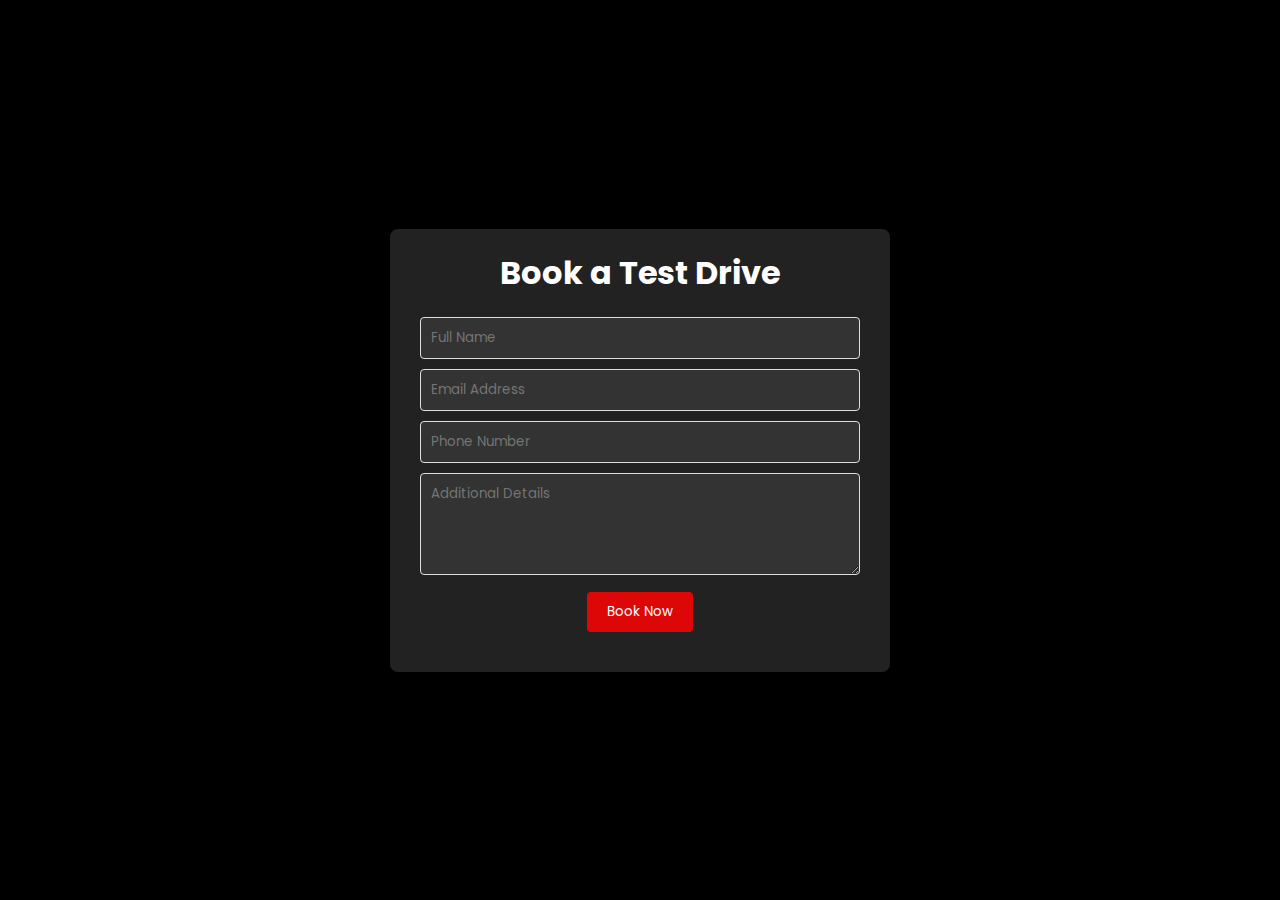
<file: book-test-drive.html>
<!DOCTYPE html>
<html lang="en">
<head>
    <meta charset="UTF-8">
    <meta http-equiv="X-UA-Compatible" content="IE=edge">
    <meta name="viewport" content="width=device-width, initial-scale=1.0">
    <title>Book a Test Drive</title>
    <link rel="stylesheet" href="https://cdnjs.cloudflare.com/ajax/libs/font-awesome/6.4.0/css/all.min.css">
    <link rel="stylesheet" href="style.css">
    <link rel="icon" type="image/x-icon" href="Logo Refined.png">
    <style>
        body {
            display: flex;
            justify-content: center;
            align-items: center;
            height: 100vh;
            background-color: #000;
            color: #fff;
            font-family: 'Poppins', sans-serif;
            margin: 0;
        }
        .form-container {
            background-color: #222;
            padding: 20px;
            border-radius: 8px;
            box-shadow: 0 4px 8px rgba(0, 0, 0, 0.5);
            width: 100%;
            max-width: 500px;
            text-align: center;
        }
        .form-container h1 {
            margin-bottom: 20px;
        }
        .form-container input,
        .form-container textarea {
            width: calc(100% - 20px);
            padding: 10px;
            margin-bottom: 10px;
            border: 1px solid #ddd;
            border-radius: 4px;
            background-color: #333;
            color: #fff;
        }
        .form-container button {
            padding: 10px 20px;
            background-color: #dd0707;
            color: #fff;
            border: none;
            border-radius: 4px;
            cursor: pointer;
            transition: background-color 0.3s ease;
        }
        .form-container button:hover {
            background-color: #b80606;
        }
        .form-container .message {
            margin-top: 20px;
            font-size: 18px;
            color: #dd0707;
        }
    </style>
</head>
<body>
    <div class="form-container">
        <h1>Book a Test Drive</h1>
        <form id="test-drive-form">
            <input type="text" name="name" placeholder="Full Name" required>
            <input type="email" name="email" placeholder="Email Address" required>
            <input type="tel" name="phone" placeholder="Phone Number" required>
            <textarea name="message" placeholder="Additional Details" rows="4"></textarea>
            <button type="submit">Book Now</button>
            <div class="message" id="form-message"></div>
        </form>
    </div>
    <script>
        document.getElementById('test-drive-form').addEventListener('submit', function(event) {
            event.preventDefault(); // Prevent default form submission

            // Simulate form submission and redirection
            document.getElementById('form-message').textContent = 'Test Drive Booked! Redirecting to homepage...';

            setTimeout(() => {
                window.location.href = 'index.html'; // Redirect to homepage
            }, 2000); // 2 seconds delay
        });
    </script>
</body>
</html>
</file>
<file: style.css>
/* Font and General Reset */
@import url('https://fonts.googleapis.com/css2?family=Poppins:wght@300;400;500;600;700;800;900&display=swap');
* {
    padding: 0;
    margin: 0;
    box-sizing: border-box;
    text-decoration: none;
    font-family: 'Poppins', sans-serif;
}

body {
    background-color: #000;
    color: #fff;
}

/* Other existing styles */

/* Styles for iframe background */
.background-iframe {
    position: absolute;
    top: 0;
    left: 0;
    width: 100%;
    height: 100vh; /* Full viewport height */
    z-index: -1; /* Place behind other content */
    overflow: hidden;
}

.background-iframe iframe {
    position: absolute;
    top: 0;
    left: 0;
    width: 100%;
    height: 100%;
    border: none;
    object-fit: cover; /* Cover the container */
}

/* Ensure body and html are full height to cover background iframe */
html, body {
    height: 100%;
    margin: 0;
}


/* Header Styling */
header {
    position: fixed;
    top: 0;
    left: 0;
    right: 0;
    z-index: 1000;
    background-color: rgba(0, 0, 0, 0.8);
    transition: transform 0.4s ease-in-out, opacity 0.4s ease-in-out;
}

header nav {
    width: 90%;
    margin: auto;
    display: flex;
    justify-content: space-between;
    align-items: center;
    height: 80px;
}

header nav .logo {
    width: 150px;
}

header nav .menu {
    display: flex;
    align-items: center;
}

nav .menu a {
    color: #fff;
    margin-left: 30px;
    position: relative;
    transition: color 0.4s ease;
}
nav .menu a::after {
    content: '';
    position: absolute;
    bottom: -5px;
    left: 0;
    width: 0%;
    height: 2px;
    background-color: #dd0707;
    transition: width 0.4s ease;
}

nav .menu a:hover {
    color: #dd0707;
}

nav .menu a:hover::after {
    width: 100%;
}

nav .social a i {
    color: #fff;
    font-size: 22px;
    margin-left: 10px;
    transition: transform 0.3s ease, color 0.3s ease;
}
nav .social a i:hover {
    transform: scale(1.3);
    color: #dd0707;
}

/* Hero Section */
.hero {
    width: 100%;
    height: 100vh;
    background: url("Lambo SD.jpg") no-repeat center center/cover;
    display: flex;
    justify-content: center;
    align-items: center;
    position: relative;
    overflow: hidden;
}

.hero img {
    position: absolute;
    top: 0;
    left: 0;
    width: 100%;
    height: 100%;
    object-fit: cover;
    transition: opacity 1s ease;
}

.hero .placeholder-img {
    opacity: 1; /* Visible by default */
}

.hero .lamboss-img {
    opacity: 0; /* Hidden by default */
}

.hero .text {
    z-index: 10;
    text-align: center;
    animation: slideIn 1.5s ease-out;
}

.hero .text h4 {
    font-size: 40px;
    color: #fff;
    font-weight: 500;
    margin-bottom: 10px;
}

.hero .text h1 {
    color: #fff;
    font-size: 65px;
    text-transform: uppercase;
    line-height: 1;
    margin-bottom: 30px;
    animation: fadeInUp 2s ease-out;
}

.hero .text h1 span {
    color: #dd0707;
    font-size: 80px;
    font-weight: bold;
}

.hero .text p {
    color: #fff;
    margin-bottom: 30px;
    animation: fadeInUp 2.5s ease-out;
}

.hero .text .btn {
    padding: 10px 30px;
    background-color: #dd0707;
    text-transform: uppercase;
    color: #fff;
    font-weight: bold;
    border-radius: 30px;
    border: 2px solid #dd0707;
    transition: background-color 0.3s ease;
}

.hero .text .btn:hover {
    background-color: transparent;
    color: #dd0707;
}

.hero .text .listen-btn {
    padding: 10px 30px;
    background-color: #f0f0f0;
    color: #000;
    border: 2px solid #000;
    border-radius: 30px;
    margin-left: 10px;
    transition: background-color 0.3s ease, color 0.3s ease;
}

.hero .text .listen-btn:hover {
    background-color: #000;
    color: #fff;
}

/* Footer Section */
footer {
    background-color: #222;
    color: #fff;
    padding: 30px 0;
    text-align: center;
}

footer .footer-content {
    display: flex;
    justify-content: center;
    gap: 30px;
    flex-wrap: wrap;
    margin-bottom: 20px;
}

footer .footer-logo img {
    width: 100px;
}

footer .footer-menu a {
    color: #fff;
    margin: 0 10px;
    transition: color 0.3s ease;
}

footer .footer-menu a:hover {
    color: #dd0707;
}

footer .footer-social a {
    color: #fff;
    font-size: 24px;
    margin: 0 10px;
    transition: color 0.3s ease;
}

footer .footer-social a:hover {
    color: #dd0707;
}

footer .footer-bottom p {
    margin: 0;
    font-size: 14px;
    color: #ddd;
}

/* Custom Cursor */
.custom-cursor {
    position: fixed;
    width: 16px;
    height: 16px;
    background-color: rgba(255, 0, 0, 0.5);
    border-radius: 50%;
    pointer-events: none;
    transition: background-color 0.3s ease;
}

.custom-cursor.click {
    background-color: rgba(255, 0, 0, 0.8);
}

/* Scroll and Fade Animations */
@keyframes slideIn {
    from {
        transform: translateY(50px);
        opacity: 0;
    }
    to {
        transform: translateY(0);
        opacity: 1;
    }
}

@keyframes fadeInUp {
    from {
        transform: translateY(20px);
        opacity: 0;
    }
    to {
        transform: translateY(0);
        opacity: 1;
    }
}

/* Video Section */
#video-section {
    padding: 50px 0;
    background-color: #000;
    color: #fff;
}

.video-container {
    display: flex;
    justify-content: center;
    align-items: center;
    gap: 50px; /* Space between videos */
    padding: 0 20px;
    flex-wrap: wrap; /* Allows wrapping on smaller screens */
}

.video-container video {
    border-radius: 10px;
    box-shadow: 0 4px 8px rgba(0, 0, 0, 0.5);
    width: 100%;
    max-width: 360px; /* Adjust as needed for cohesive look */
    height: auto;
    object-fit: cover;
}

/* Media Queries for Responsiveness */
@media (max-width: 768px) {
    .video-container {
        flex-direction: column;
        gap: 10px;
    }

    .video-container video {
        max-width: 100%;
    }
}
</file>
